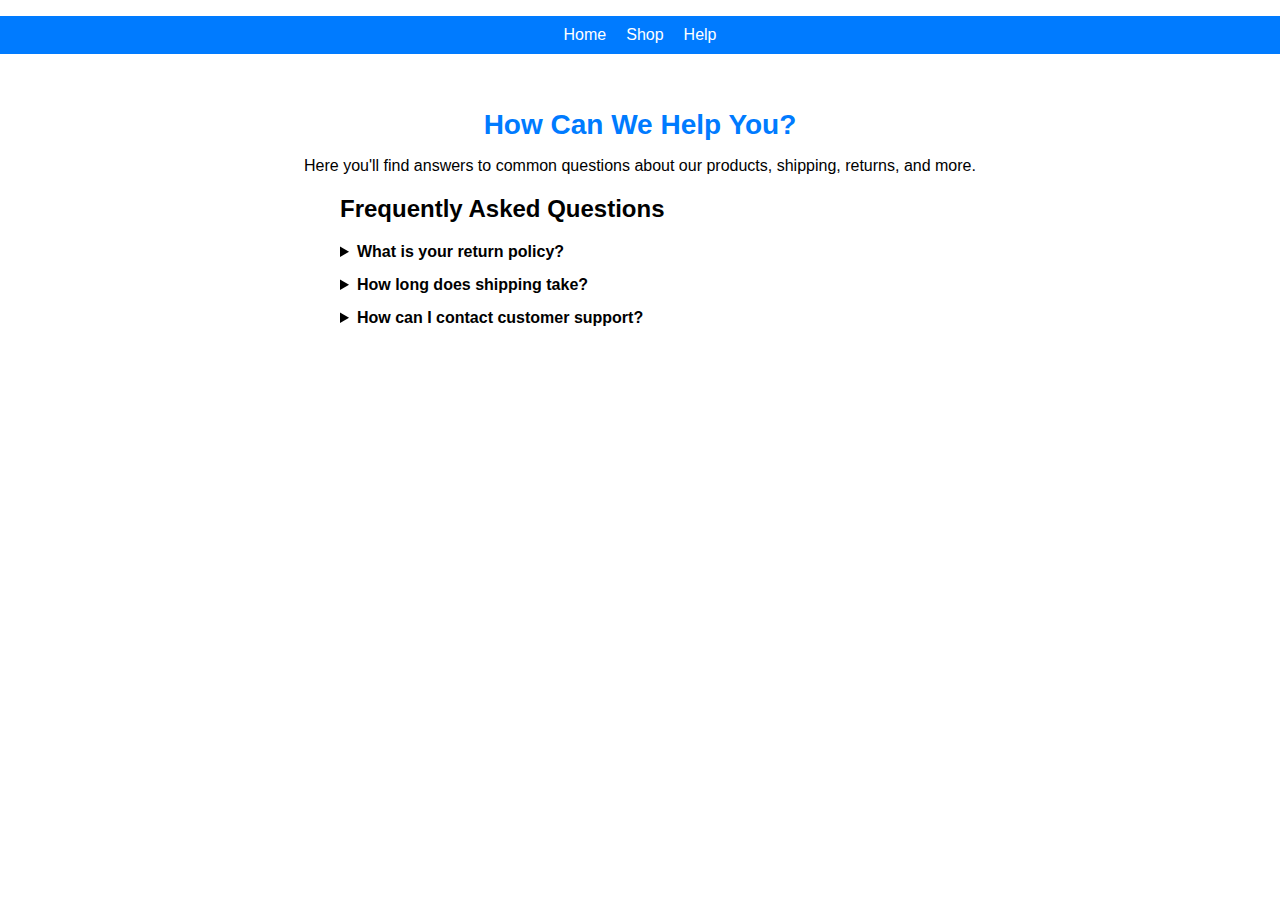
<file: help.html>
<!DOCTYPE html>
<html lang="en">
<head>
  <meta charset="UTF-8">
  <meta name="viewport" content="width=device-width, initial-scale=1.0">
  <title>Help</title>
  <link rel="stylesheet" href="style.css">
</head>
<body>
  <header>
    <nav>
      <ul>
        <li><a href="index.html">Home</a></li>
        <li><a href="shop.html">Shop</a></li>
        <li><a href="help.html">Help</a></li>
      </ul>
    </nav>
  </header>

  <main>
    <section class="help">
      <h1>How Can We Help You?</h1>
      <p>Here you'll find answers to common questions about our products, shipping, returns, and more.</p>

      <div class="faq">
        <h2>Frequently Asked Questions</h2>
        <details>
          <summary>What is your return policy?</summary>
          <p>We accept returns within 30 days of purchase. Please ensure the product is in its original condition.</p>
        </details>
        <details>
          <summary>How long does shipping take?</summary>
          <p>Standard shipping takes 5-7 business days. Expedited options are available at checkout.</p>
        </details>
        <details>
          <summary>How can I contact customer support?</summary>
          <p>You can reach our support team via email at nikeairforce@gmail.com or by calling 87112574139.</p>
        </details>
      </div>
    </section>
  </main>
</body>
</html>
</file>
<file: style.css>
body {
    font-family: Arial, sans-serif;
    margin: 0;
    padding: 0;
  }
  
  header nav ul {
    list-style: none;
    display: flex;
    justify-content: center;
    padding: 10px;
    background-color: #007BFF;
  }
  
  header nav ul li {
    margin: 0 10px;
  }
  
  header nav ul li a {
    color: white;
    text-decoration: none;
  }
  
  .product {
    display: flex;
    margin: 20px;
    gap: 20px;
  }
  .gallery {
    position: relative;
    width: 50%;
  }
  
  .gallery-container {
    display: flex;
    transition: transform 0.5s ease-in-out;
  }
  
  .gallery-container img {
    width: 100%;
    max-width: 100%;
    object-fit: cover;
  }
  
  button.prev, button.next {
    position: absolute;
    top: 50%;
    transform: translateY(-50%);
    background-color: rgba(0, 0, 0, 0.5);
    color: white;
    border: none;
    padding: 10px;
    cursor: pointer;
  }
  
  button.prev {
    left: 10px;
  }
  
  button.next {
    right: 10px;
  }
  
  .product-details h1 {
    font-size: 24px;
  }
  
  .product-details .price {
    font-size: 20px;
    color: #007BFF;
    margin: 10px 0;
  }
  
  .add-to-cart {
    background-color: #007BFF;
    color: white;
    border: none;
    padding: 10px 20px;
    border-radius: 5px;
    cursor: pointer;
    transition: background-color 0.3s ease;
  }
  
  .add-to-cart:hover {
    background-color: #0056b3;
  }
  
  /* Reviews Section */
.reviews {
    margin-top: 20px;
    background-color: #f9f9f9;
    padding: 10px;
    border-radius: 8px;
    box-shadow: 0 2px 5px rgba(0, 0, 0, 0.1);
  }
  
  .reviews h3 {
    font-size: 18px;
    color: #333;
  }
  
  .review {
    background-color: #fff;
    border: 1px solid #ddd;
    padding: 10px;
    margin-bottom: 10px;
    border-radius: 5px;
  }
  
  .review p {
    margin: 5px 0;
  }
  
  .review span {
    font-size: 14px;
    color: #888;
  }
  
  .review-form {
    margin-top: 15px;
  }
  
  .review-form textarea {
    width: 100%;
    padding: 10px;
    margin-bottom: 10px;
    border: 1px solid #ddd;
    border-radius: 5px;
  }
  
  .review-form button {
    background-color: #007BFF;
    color: white;
    border: none;
    padding: 10px 20px;
    border-radius: 5px;
    cursor: pointer;
    transition: background-color 0.3s ease;
  }
  
  .review-form button:hover {
    background-color: #0056b3;
  }
  
  /* Help Page */
.help {
    padding: 20px;
    text-align: center;
  }
  
  .help h1 {
    font-size: 28px;
    color: #007BFF;
    margin-bottom: 10px;
  }
  
  .faq {
    margin: 20px auto;
    max-width: 600px;
    text-align: left;
  }
  
  .faq details {
    margin-bottom: 15px;
  }
  
  .faq summary {
    font-weight: bold;
    cursor: pointer;
  }
  
  .faq p {
    margin-top: 10px;
  }
.banner-image {
    width: 100%;
    max-height: 400px;
    object-fit: cover;
    margin: 20px 0;
    border-radius: 8px;
    box-shadow: 0 4px 8px rgba(0, 0, 0, 0.1);
  }
</file>
